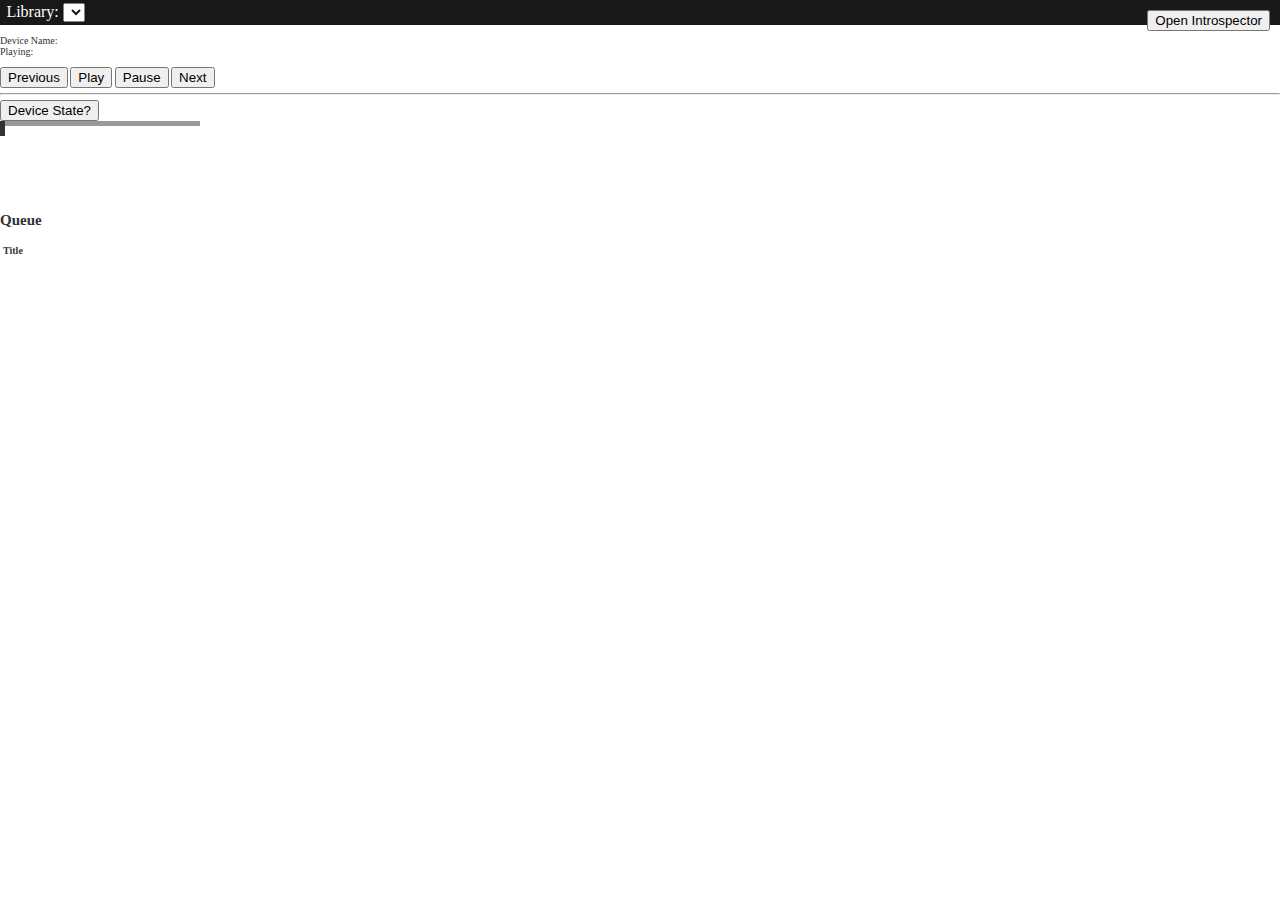
<file: rokuRemote/application.html>
<!DOCTYPE html PUBLIC "-//W3C//DTD XHTML 1.0 Strict//EN"
	"http://www.w3.org/TR/xhtml1/DTD/xhtml1-strict.dtd">

<html xmlns="http://www.w3.org/1999/xhtml" xml:lang="en" lang="en">
<head>
	<meta http-equiv="Content-Type" content="text/html; charset=utf-8"/>

	<title>Roku Remote</title>
	
	<!-- AIR Library -->
	<script type="text/javascript" src="js/adobe/AIRAliases.js"></script>
	<script type="text/javascript" src="js/adobe/AIRIntrospector.js"></script>
	
	<!-- Other Libraries -->
	<script src="js/jquery-1.2.3.js" type="text/javascript" charset="utf-8"></script>
	
	<script src="js/ui/jquery.dimensions.js" type="text/javascript" charset="utf-8"></script>
	<script src="js/ui/ui.base.js" type="text/javascript" charset="utf-8"></script>
	<script src="js/ui/ui.draggable.js" type="text/javascript" charset="utf-8"></script>
	<script src="js/ui/ui.draggable.ext.js" type="text/javascript" charset="utf-8"></script>
	<script src="js/ui/ui.slider.js" type="text/javascript" charset="utf-8"></script>
	
	<!-- App Code -->
	<!-- Still Experimental -->
	<script src="js/Debug.js" type="text/javascript" charset="utf-8"></script>
	<script src="js/SoundBridgeSocket.js" type="text/javascript" charset="utf-8"></script>
	
	<script src="js/rokuConnect.js" type="text/javascript" charset="utf-8"></script>
	<script src="js/application.js" type="text/javascript" charset="utf-8"></script>
	
	
	<link rel="stylesheet" href="css/application.css" type="text/css" media="screen" title="no title" charset="utf-8">
	<style type="text/css" media="screen">
		body {
			color: #333;
		}
	</style>
</head>

<body>

<div id="libraryInfo">Library: <select id="librarySelector"></select></div>

<dl>
	<dt>Device Name:</dt>
	<dd id="deviceName"></dd>
	<dt>Playing:</dt>
	<dd id="currentSong"></dd>
</dl>

<form>
	<input type="submit" value="Previous" id="previousButton" />
	<input type="submit" value="Play" id="playButton" />
	<input type="submit" value="Pause" id="pauseButton" />
	<input type="submit" value="Next" id="nextButton" />
	<hr/>
	<input type="submit" value="Device State?" id="stateButton" />
	
</form>

<div id="volumeSlider"><div class="ui-slider-handle"></div></div>

<div id="panePlaylist">
	<h2>Queue</h2>
	<table id="songQueue">
		<thead>
			<tr>
				<th>Title</th>
			</tr>
		</thead>
		<tbody>
		</tbody>
	</table>

</div>

<div id="paneSongList">
<h2>All Songs</h2>
	<table id="songList">
		<thead>
			<tr>
				<th>Song Name</th>
			</tr>
		</thead>
		<tbody>
		</tbody>
	</table>
</div>

<div id="readout"></div>

</body>
</html>
</file>
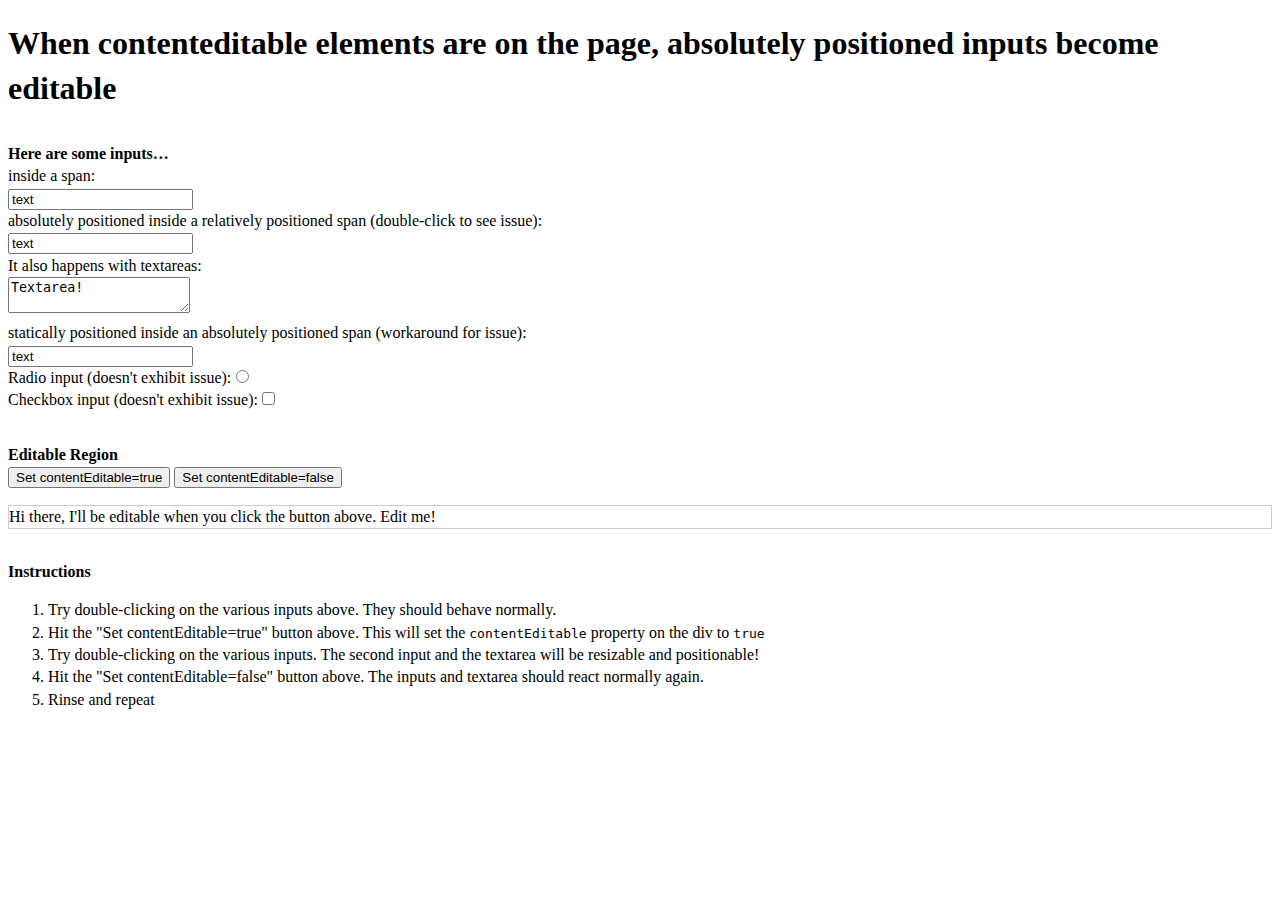
<file: testcases/firefox/contenteditable_resizable_inputs.html>
<!DOCTYPE html PUBLIC "-//W3C//DTD HTML 4.01//EN"
   "http://www.w3.org/TR/html4/strict.dtd">

<html lang="en">
<head>
	<meta http-equiv="Content-Type" content="text/html; charset=utf-8">
	<title>contenteditable_resizable_inputs</title>
	<meta name="generator" content="TextMate http://macromates.com/">
	<meta name="author" content="Rob Brackett">
	<!-- Date: 2009-06-15 -->
	
	<style type="text/css">
		body {
			line-height: 1.4;
		}
		
		h1 {
			font-size: 2em;
		}
		
		h2 {
			font-size: 1em;
			margin: 2em 0 0;
		}
		
		#will_be_editable {
			margin: 1em 0 0;
			border: 1px solid #ccc;
		}
	</style>
</head>
<body>
	
	<h1>When contenteditable elements are on the page, absolutely positioned inputs become editable</h1>
	
	<h2>Here are some inputs…</h2>
	inside a span: <br>
	<span><input type="text" value="text"></span><br>
	absolutely positioned inside a relatively positioned span (double-click to see issue): <br>
	<span style="position:relative;"><input type="text" value="text" style="position:absolute;"></span><br>
	It also happens with textareas: <br>
	<span style="position:relative;"><textarea style="position:absolute;">Textarea!</textarea></span><br><br>
	statically positioned inside an absolutely positioned span (workaround for issue):<br>
	<span style="position:relative;"><span style="position:absolute;"><input type="text" value="text"></span></span><br>
	Radio input (doesn't exhibit issue): <span style="position:relative;"><input type="radio" value="text" style="position:absolute;"></span><br>
	Checkbox input (doesn't exhibit issue): <span style="position:relative;"><input type="checkbox" value="text" style="position:absolute;"></span><br>
	
	
	<h2>Editable Region</h2>
	<button id="make_editable">Set contentEditable=true</button>
	<button id="make_non_editable">Set contentEditable=false</button>
	<div id="will_be_editable">Hi there, I'll be editable when you click the button above. Edit me!<br/></div>
	
	
	<h2>Instructions</h2>
	<ol>
		<li>Try double-clicking on the various inputs above. They should behave normally.</li>
		<li>Hit the "Set contentEditable=true" button above. This will set the <code>contentEditable</code> property on the div to <code>true</code></li>
		<li>Try double-clicking on the various inputs. The second input and the textarea will be resizable and positionable!</li>
		<li>Hit the "Set contentEditable=false" button above. The inputs and textarea should react normally again.</li>
		<li>Rinse and repeat</li>
	</ol>
	
	
	<script type="text/javascript" charset="utf-8">
		var makeEditable = function() {
			document.getElementById("will_be_editable").contentEditable = true;
		};
		var makeNonEditable = function() {
			document.getElementById("will_be_editable").contentEditable = false;
		};
		document.getElementById("make_editable").addEventListener("click", makeEditable, false);
		document.getElementById("make_non_editable").addEventListener("click", makeNonEditable, false);
	</script>
</body>
</html>
</file>
<file: rokuRemote/css/application.css>
html, body {
	margin: 0;
	padding: 0;
	width: 100%;
	height: 100%;
	overflow: hidden;
	font-size: 10px;
}


#libraryInfo {
	font-size: 1.6em;
	padding: 0.2em 0.4em;
	color: #fff;
	background: #000;
	opacity: 0.9;
}

#volumeSlider {
	position: relative;
	width: 200px;
	height: 5px;
	background: #999;
}
	#volumeSlider div {
		position: absolute;
		width: 5px;
		height: 15px;
/*		margin: -5px 0 0 -2px;*/
		background: #333;
	}
	
	
	
#panePlaylist {
	position: absolute;
	left: 0;
	top: 200px;
	right: 0;
	bottom: 0;
	overflow: auto;
}
	#songQueue tbody tr {
		cursor: pointer;
	}

#paneSongList {
	display: none;
}

tr.odd {
	background: #ddd;
}
</file>
